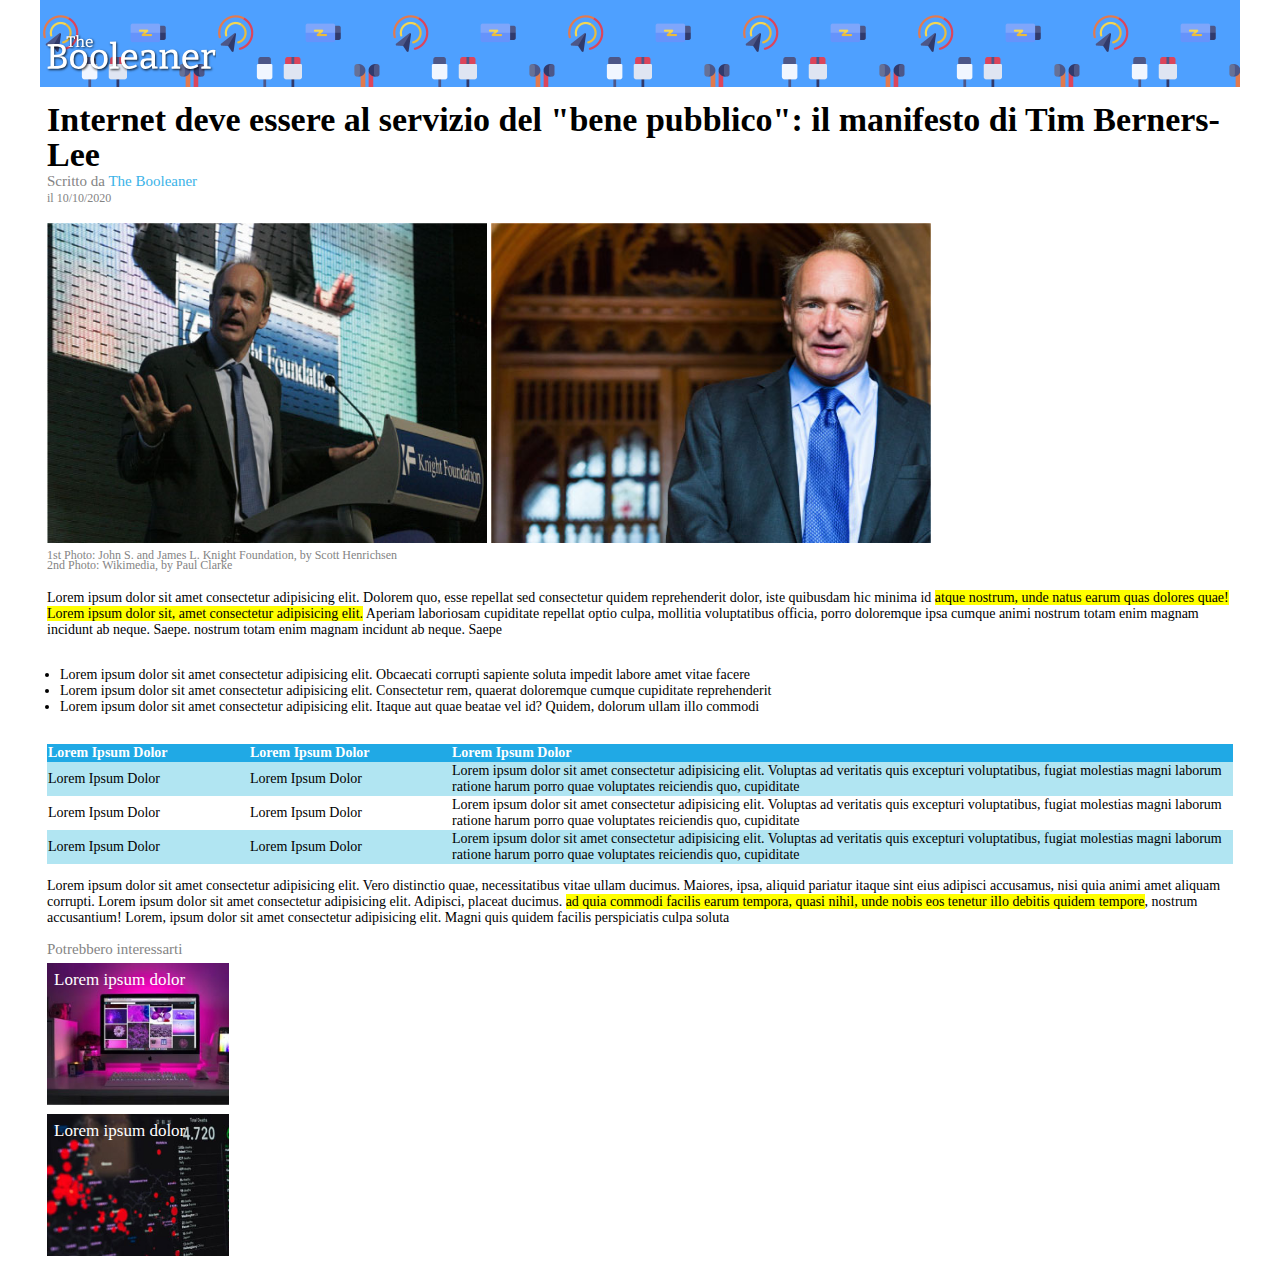
<file: index.html>
<!DOCTYPE html>
<html lang="en">

<head>
    <meta charset="UTF-8">
    <meta http-equiv="X-UA-Compatible" content="IE=edge">
    <meta name="viewport" content="width=device-width, initial-scale=1.0">
    <title>The Booleaner</title>
    <link rel="stylesheet" href="css/style.css">
</head>

<body>

    <header>
        <img id="logo" src="img/logo.svg">
    </header>

    <main>
        <div id="titolo">
            <h1>Internet deve essere al servizio del "bene pubblico": il manifesto di Tim Berners-Lee</h1>
            <span>Scritto da <span id=celeste>The Booleaner</span></span>
            <p>il 10/10/2020</p>
            <img class="photo" src="img/tim-1.jpg">
            <img class="photo" src="img/tim-2.jpg">
            <p>1st Photo: John S. and James L. Knight Foundation, by Scott Henrichsen<br>2nd Photo: Wikimedia, by Paul Clarke</p>
        </div>

        <div class="contenuto">
            <p class="contenuto">Lorem ipsum dolor sit amet consectetur adipisicing elit. Dolorem quo, esse repellat sed
                consectetur quidem reprehenderit dolor, iste quibusdam hic minima id <mark>atque nostrum, unde natus
                    earum quas dolores quae! Lorem ipsum dolor sit, amet consectetur adipisicing elit.</mark> Aperiam
                laboriosam cupiditate repellat optio culpa, mollitia voluptatibus officia, porro doloremque ipsa cumque
                animi nostrum totam enim magnam incidunt ab neque. Saepe. nostrum totam enim magnam incidunt ab neque.
                Saepe</p>
            <ul class="contenuto">
                <li>
                    Lorem ipsum dolor sit amet consectetur adipisicing elit. Obcaecati corrupti sapiente soluta impedit labore amet vitae facere
                </li>
                <li>
                    Lorem ipsum dolor sit amet consectetur adipisicing elit. Consectetur rem, quaerat doloremque cumque cupiditate reprehenderit
                </li>
                <li>
                    Lorem ipsum dolor sit amet consectetur adipisicing elit. Itaque aut quae beatae vel id? Quidem, dolorum ullam illo commodi
                </li>
            </ul>
        </div>

        <div>
            <table>
                <thead>
                    <tr>
                        <th>Lorem Ipsum Dolor</th>
                        <th>Lorem Ipsum Dolor</th>
                        <th>Lorem Ipsum Dolor</th>
                    </tr>
                </thead>
                <tbody>
                    <tr class="colored-row">
                        <td>Lorem Ipsum Dolor</td>
                        <td>Lorem Ipsum Dolor</td>
                        <td>Lorem ipsum dolor sit amet consectetur adipisicing elit. Voluptas ad veritatis quis
                            excepturi voluptatibus, fugiat molestias magni laborum ratione harum porro quae voluptates
                            reiciendis quo, cupiditate</td>
                    </tr>
                    <tr>
                        <td>Lorem Ipsum Dolor</td>
                        <td>Lorem Ipsum Dolor</td>
                        <td>Lorem ipsum dolor sit amet consectetur adipisicing elit. Voluptas ad veritatis quis
                            excepturi voluptatibus, fugiat molestias magni laborum ratione harum porro quae voluptates
                            reiciendis quo, cupiditate</td>
                    </tr>
                    <tr class="colored-row">
                        <td>Lorem Ipsum Dolor</td>
                        <td>Lorem Ipsum Dolor</td>
                        <td>Lorem ipsum dolor sit amet consectetur adipisicing elit. Voluptas ad veritatis quis
                            excepturi voluptatibus, fugiat molestias magni laborum ratione harum porro quae voluptates
                            reiciendis quo, cupiditate</td>
                    </tr>
                </tbody>
            </table>
        </div>

        <div class="contenuto">
            <p>Lorem ipsum dolor sit amet consectetur adipisicing elit. Vero distinctio quae, necessitatibus vitae ullam
                ducimus. Maiores, ipsa, aliquid pariatur itaque sint eius adipisci accusamus, nisi quia animi amet
                aliquam corrupti. Lorem ipsum dolor sit amet consectetur adipisicing elit. Adipisci, placeat ducimus.
                <mark>ad quia commodi facilis earum tempora, quasi nihil, unde nobis eos tenetur illo debitis quidem
                    tempore</mark>, nostrum accusantium! Lorem, ipsum dolor sit amet consectetur adipisicing elit. Magni
                quis quidem facilis perspiciatis culpa soluta</p>
        </div>
    </main>

    <footer>
        <p>Potrebbero interessarti</p>
        <div class="recommended" id="monitor">
            Lorem ipsum dolor
        </div>
        <div class="recommended" id="graph">
            Lorem ipsum dolor
        </div>
    </footer>

</body>

</html>
</file>
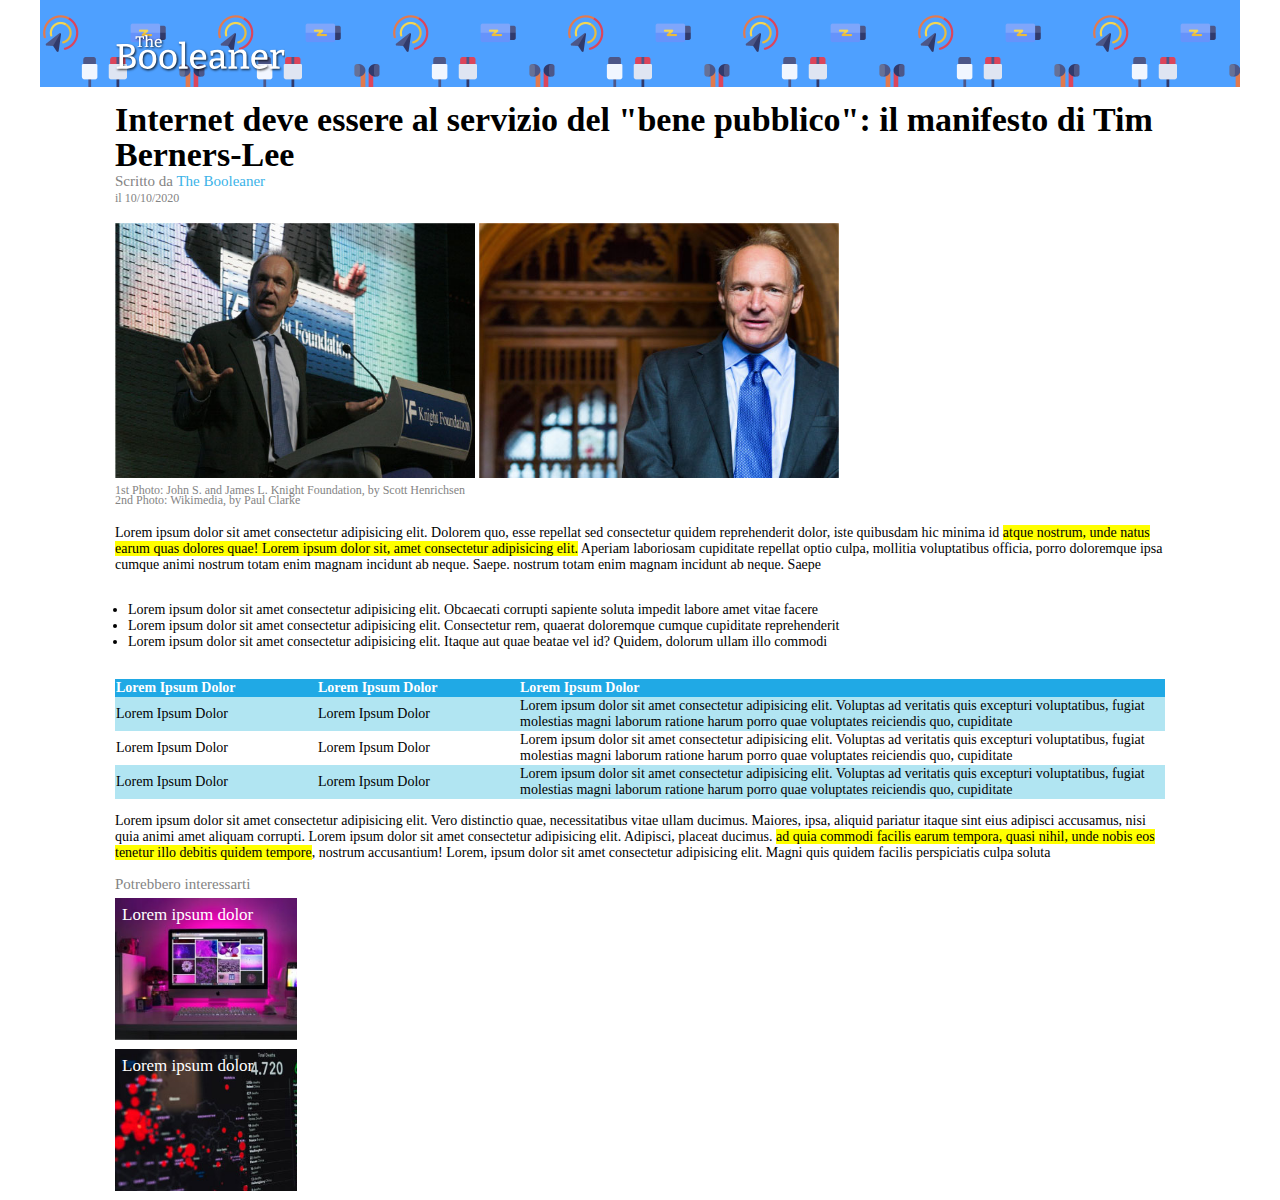
<file: index-bonus.html>
<!DOCTYPE html>
<html lang="en">

<head>
    <meta charset="UTF-8">
    <meta http-equiv="X-UA-Compatible" content="IE=edge">
    <meta name="viewport" content="width=device-width, initial-scale=1.0">
    <title>The Booleaner</title>
    <link rel="stylesheet" href="css/style-bonus.css">
</head>

<body>

    <header>
        <img id="logo" src="img/logo.svg">
    </header>

    <main>
        <div id="titolo">
            <h1>Internet deve essere al servizio del "bene pubblico": il manifesto di Tim Berners-Lee</h1>
            <span>Scritto da <span id=celeste>The Booleaner</span></span>
            <p>il 10/10/2020</p>
            <img class="photo" src="img/tim-1.jpg">
            <img class="photo" src="img/tim-2.jpg">
            <p>1st Photo: John S. and James L. Knight Foundation, by Scott Henrichsen<br>2nd Photo: Wikimedia, by Paul Clarke</p>
        </div>

        <div class="contenuto">
            <p class="contenuto">Lorem ipsum dolor sit amet consectetur adipisicing elit. Dolorem quo, esse repellat sed
                consectetur quidem reprehenderit dolor, iste quibusdam hic minima id <mark>atque nostrum, unde natus
                    earum quas dolores quae! Lorem ipsum dolor sit, amet consectetur adipisicing elit.</mark> Aperiam
                laboriosam cupiditate repellat optio culpa, mollitia voluptatibus officia, porro doloremque ipsa cumque
                animi nostrum totam enim magnam incidunt ab neque. Saepe. nostrum totam enim magnam incidunt ab neque.
                Saepe</p>
            <ul class="contenuto">
                <li>
                    Lorem ipsum dolor sit amet consectetur adipisicing elit. Obcaecati corrupti sapiente soluta impedit labore amet vitae facere
                </li>
                <li>
                    Lorem ipsum dolor sit amet consectetur adipisicing elit. Consectetur rem, quaerat doloremque cumque cupiditate reprehenderit
                </li>
                <li>
                    Lorem ipsum dolor sit amet consectetur adipisicing elit. Itaque aut quae beatae vel id? Quidem, dolorum ullam illo commodi
                </li>
            </ul>
        </div>

        <div>
            <table>
                <thead>
                    <tr>
                        <th>Lorem Ipsum Dolor</th>
                        <th>Lorem Ipsum Dolor</th>
                        <th>Lorem Ipsum Dolor</th>
                    </tr>
                </thead>
                <tbody>
                    <tr class="colored-row">
                        <td>Lorem Ipsum Dolor</td>
                        <td>Lorem Ipsum Dolor</td>
                        <td>Lorem ipsum dolor sit amet consectetur adipisicing elit. Voluptas ad veritatis quis
                            excepturi voluptatibus, fugiat molestias magni laborum ratione harum porro quae voluptates
                            reiciendis quo, cupiditate</td>
                    </tr>
                    <tr>
                        <td>Lorem Ipsum Dolor</td>
                        <td>Lorem Ipsum Dolor</td>
                        <td>Lorem ipsum dolor sit amet consectetur adipisicing elit. Voluptas ad veritatis quis
                            excepturi voluptatibus, fugiat molestias magni laborum ratione harum porro quae voluptates
                            reiciendis quo, cupiditate</td>
                    </tr>
                    <tr class="colored-row">
                        <td>Lorem Ipsum Dolor</td>
                        <td>Lorem Ipsum Dolor</td>
                        <td>Lorem ipsum dolor sit amet consectetur adipisicing elit. Voluptas ad veritatis quis
                            excepturi voluptatibus, fugiat molestias magni laborum ratione harum porro quae voluptates
                            reiciendis quo, cupiditate</td>
                    </tr>
                </tbody>
            </table>
        </div>

        <div class="contenuto">
            <p>Lorem ipsum dolor sit amet consectetur adipisicing elit. Vero distinctio quae, necessitatibus vitae ullam
                ducimus. Maiores, ipsa, aliquid pariatur itaque sint eius adipisci accusamus, nisi quia animi amet
                aliquam corrupti. Lorem ipsum dolor sit amet consectetur adipisicing elit. Adipisci, placeat ducimus.
                <mark>ad quia commodi facilis earum tempora, quasi nihil, unde nobis eos tenetur illo debitis quidem
                    tempore</mark>, nostrum accusantium! Lorem, ipsum dolor sit amet consectetur adipisicing elit. Magni
                quis quidem facilis perspiciatis culpa soluta</p>
        </div>
    </main>

    <footer>
        <p>Potrebbero interessarti</p>
        <div class="recommended" id="monitor">
            Lorem ipsum dolor
        </div>
        <div class="recommended" id="graph">
            Lorem ipsum dolor
        </div>
    </footer>

</body>

</html>
</file>
<file: css/style.css>
body{
    margin: 0px auto;
    max-width: 1200px;
}

header{
    background-image: url("../img/pattern.png");
    background-color: #4EA0FF;
    background-size: auto 175px;
}

#logo{
    width: 170px;
    padding: 34px 6px 6px;
}

#titolo{
    margin:0px 0px;
}

#titolo h1{
    margin: 15px 0px 0px 0px;
    line-height: 35px;
    font-size: 34px;
}

#titolo p{
    font-size: 12px;
    line-height: 10px;
    margin: 3px 0px 20px 0px;
    color: #848484;
}
    
#titolo span{
    font-size:15px;
    color: #848484;
}

span #celeste {
    color: #3BB3E8;
}

.photo{
    width: 440px;
    height: 320px;
}

main{
    margin: 0px 7px 0px 7px;
}

.contenuto{
    font-size: 14px;
}

ul{
    padding: 15px 13px;
}

table{
    font-size: 14px;
    border-collapse: collapse;
    font-weight: 450;
    text-align: left;
}

th{
    color: white;
    background-color: #20A9E5;
}

table td{
    min-width: 200px;
}

.colored-row{
    background-color: #B1E5F2;
}

footer{
    padding: 0px 7px 0px 7px;
}

footer p{
    font-size: 15px;
    margin-bottom: 5px;
    color: #848484;
}

.recommended{
    width: 175px;
    height: 135px;
    background-size: cover;
    margin-bottom: 9px;
    color: white;
    font-size: 17px;
    padding: 7px 0px 0px 7px;;
}

#monitor{
    background-image: url("../img/monitor.jpg");
}

#graph{
    background-image: url("../img/graph.jpg");
}
</file>
<file: css/style-bonus.css>
body{
    margin: 0px auto;
    max-width: 1200px;
    text-align: ;
}

header{
    background-image: url("../img/pattern.png");
    background-color: #4EA0FF;
    background-size: auto 175px;
}

#logo{
    width: 170px;
    padding: 34px 75px 6px;
}

#titolo{
    margin:0px 0px;
}

#titolo h1{
    margin: 15px 0px 0px 0px;
    line-height: 35px;
    font-size: 34px;
}

#titolo p{
    font-size: 12px;
    line-height: 10px;
    margin: 3px 0px 20px 0px;
    color: #848484;
}
    
#titolo span{
    font-size:15px;
    color: #848484;
}

span #celeste {
    color: #3BB3E8;
}

.photo{
    width: 360px;
    height: 255px;
}

main{
    margin: 0px 75px 0px 75px;
}

.contenuto{
    font-size: 14px;
}

ul{
    padding: 15px 13px;
}

table{
    font-size: 14px;
    border-collapse: collapse;
    font-weight: 450;
    text-align: left;
}

th{
    color: white;
    background-color: #20A9E5;
}

table td{
    min-width: 200px;
}

.colored-row{
    background-color: #B1E5F2;
}

footer{
    padding: 0px 75px 0px 75px;
}

footer p{
    font-size: 15px;
    margin-bottom: 5px;
    color: #848484;
}

.recommended{
    width: 175px;
    height: 135px;
    background-size: cover;
    margin-bottom: 9px;
    color: white;
    font-size: 17px;
    padding: 7px 0px 0px 7px;;
}

#monitor{
    background-image: url("../img/monitor.jpg");
}

#graph{
    background-image: url("../img/graph.jpg");
}
</file>
